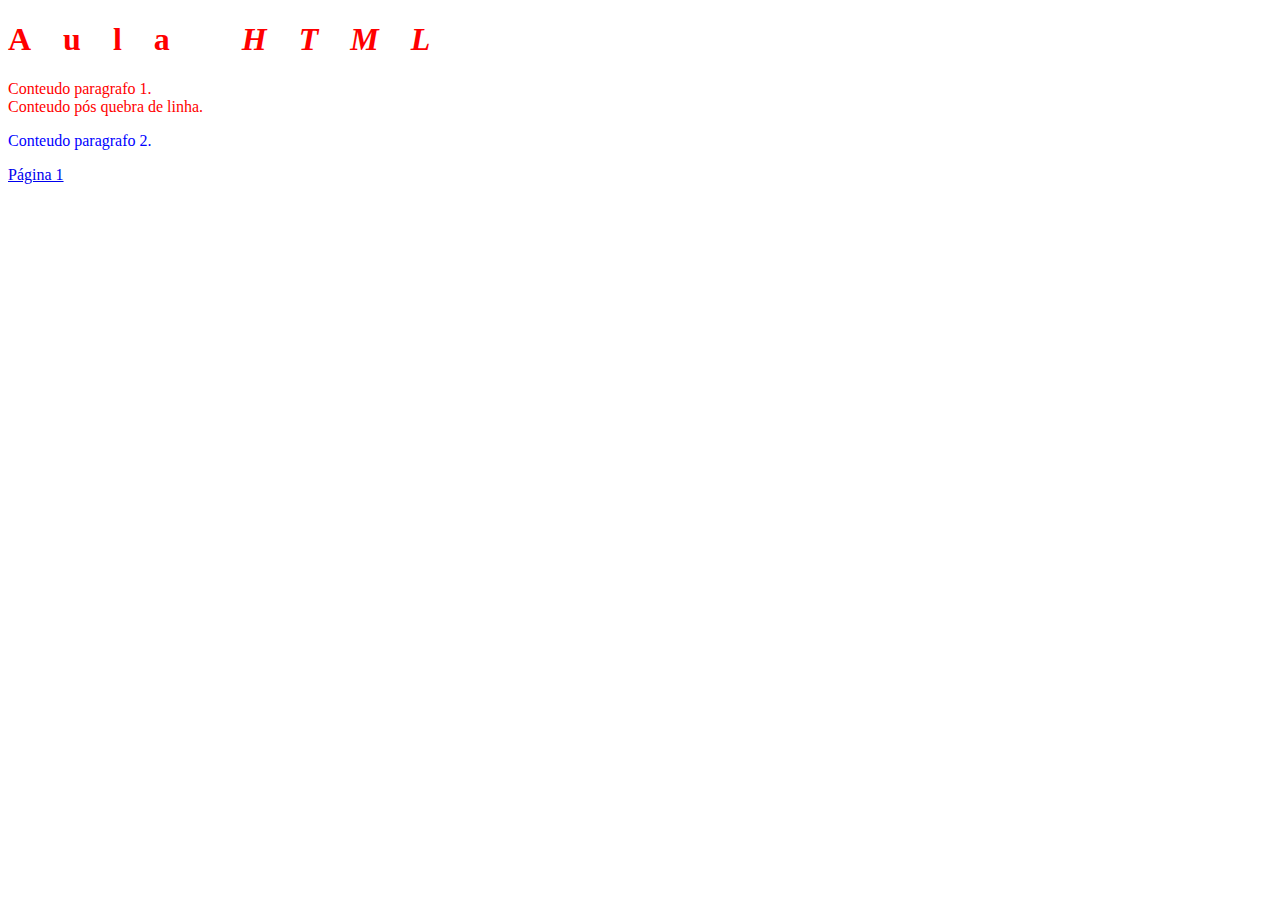
<file: index.html>
<!DOCTYPE html>
<html lang="en">
<head>
    <meta charset="UTF-8">
    <meta name="viewport" content="width=device-width, initial-scale=1.0">
    <meta http-equiv="X-UA-Compatible" content="ie=edge">
    <title>Aula HTML</title>
    <link href="estilo.css" rel="stylesheet">
</head>
<body>
    <h1>
        Aula <em>HTML</em>
    </h1>
    <p>
        Conteudo paragrafo 1. <br>
        Conteudo pós quebra de linha.
    </p>
    <p>
        <p style = "color : blue">
        Conteudo paragrafo 2.
    </p>
    <p>
        <a href="module1/page1.html">Página 1</a>
    </p>

</body>
</html>
</file>
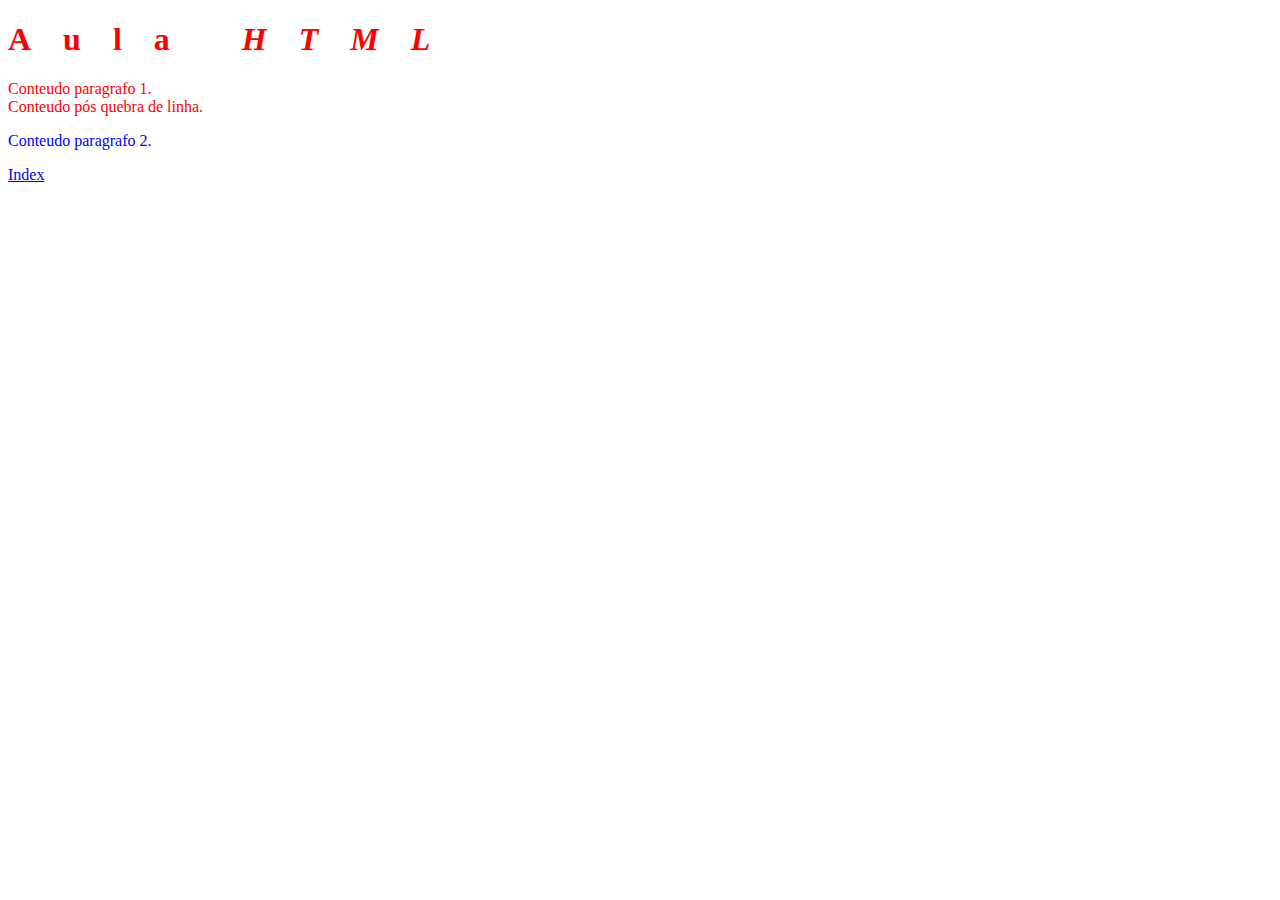
<file: module1/page1.html>
<!DOCTYPE html>
<html lang="en">
<head>
    <meta charset="UTF-8">
    <meta name="viewport" content="width=device-width, initial-scale=1.0">
    <meta http-equiv="X-UA-Compatible" content="ie=edge">
    <title>Aula HTML</title>
    <link href="../estilo.css" rel="stylesheet">
</head>
<body>
    <h1>
        Aula <em>HTML</em>
    </h1>
    <p>
        Conteudo paragrafo 1. <br>
        Conteudo pós quebra de linha.
    </p>
    <p>
        <p style = "color : blue">
        Conteudo paragrafo 2.
    </p>
    <p>
        <a href="../index.html">Index</a>
    </p>

</body>
</html>
</file>
<file: estilo.css>
h1{ letter-spacing: 1em;}
 p, h1{color: red;}
 h1 em{font-family: cursive;}
</file>
